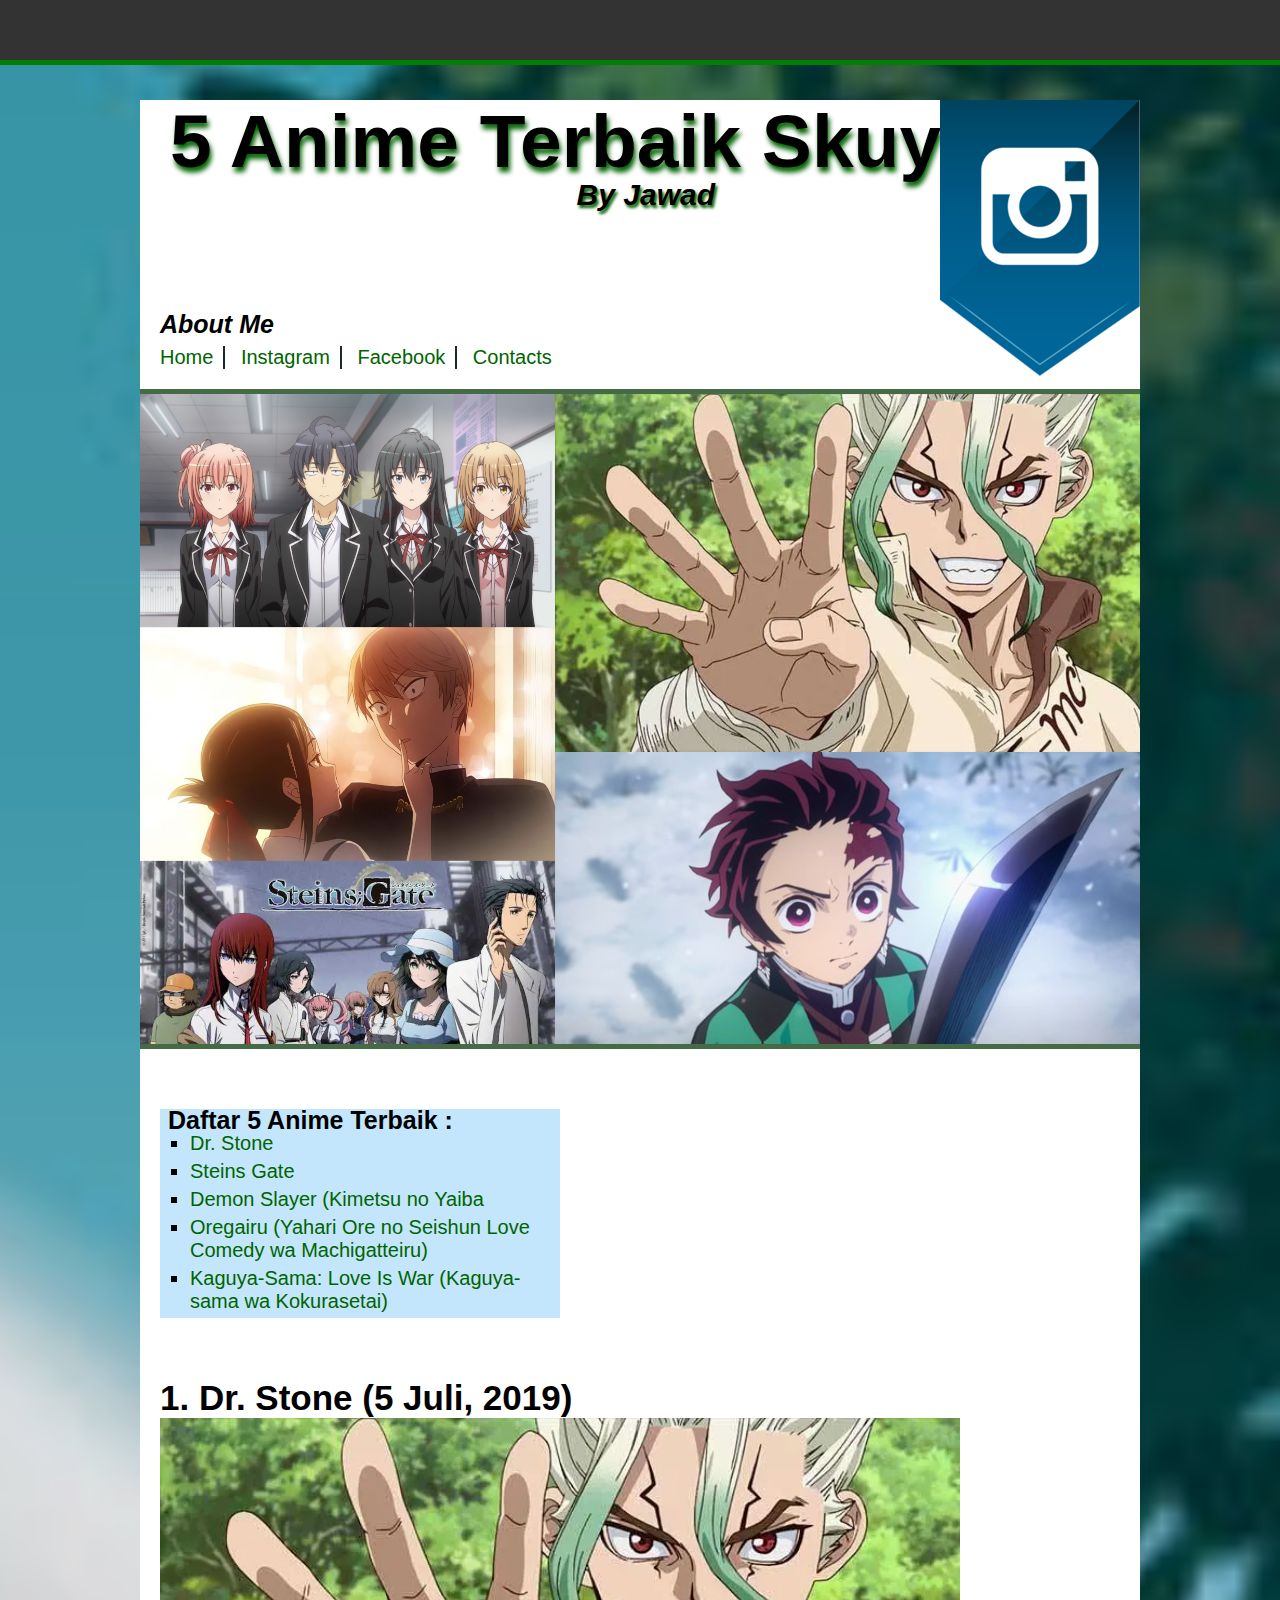
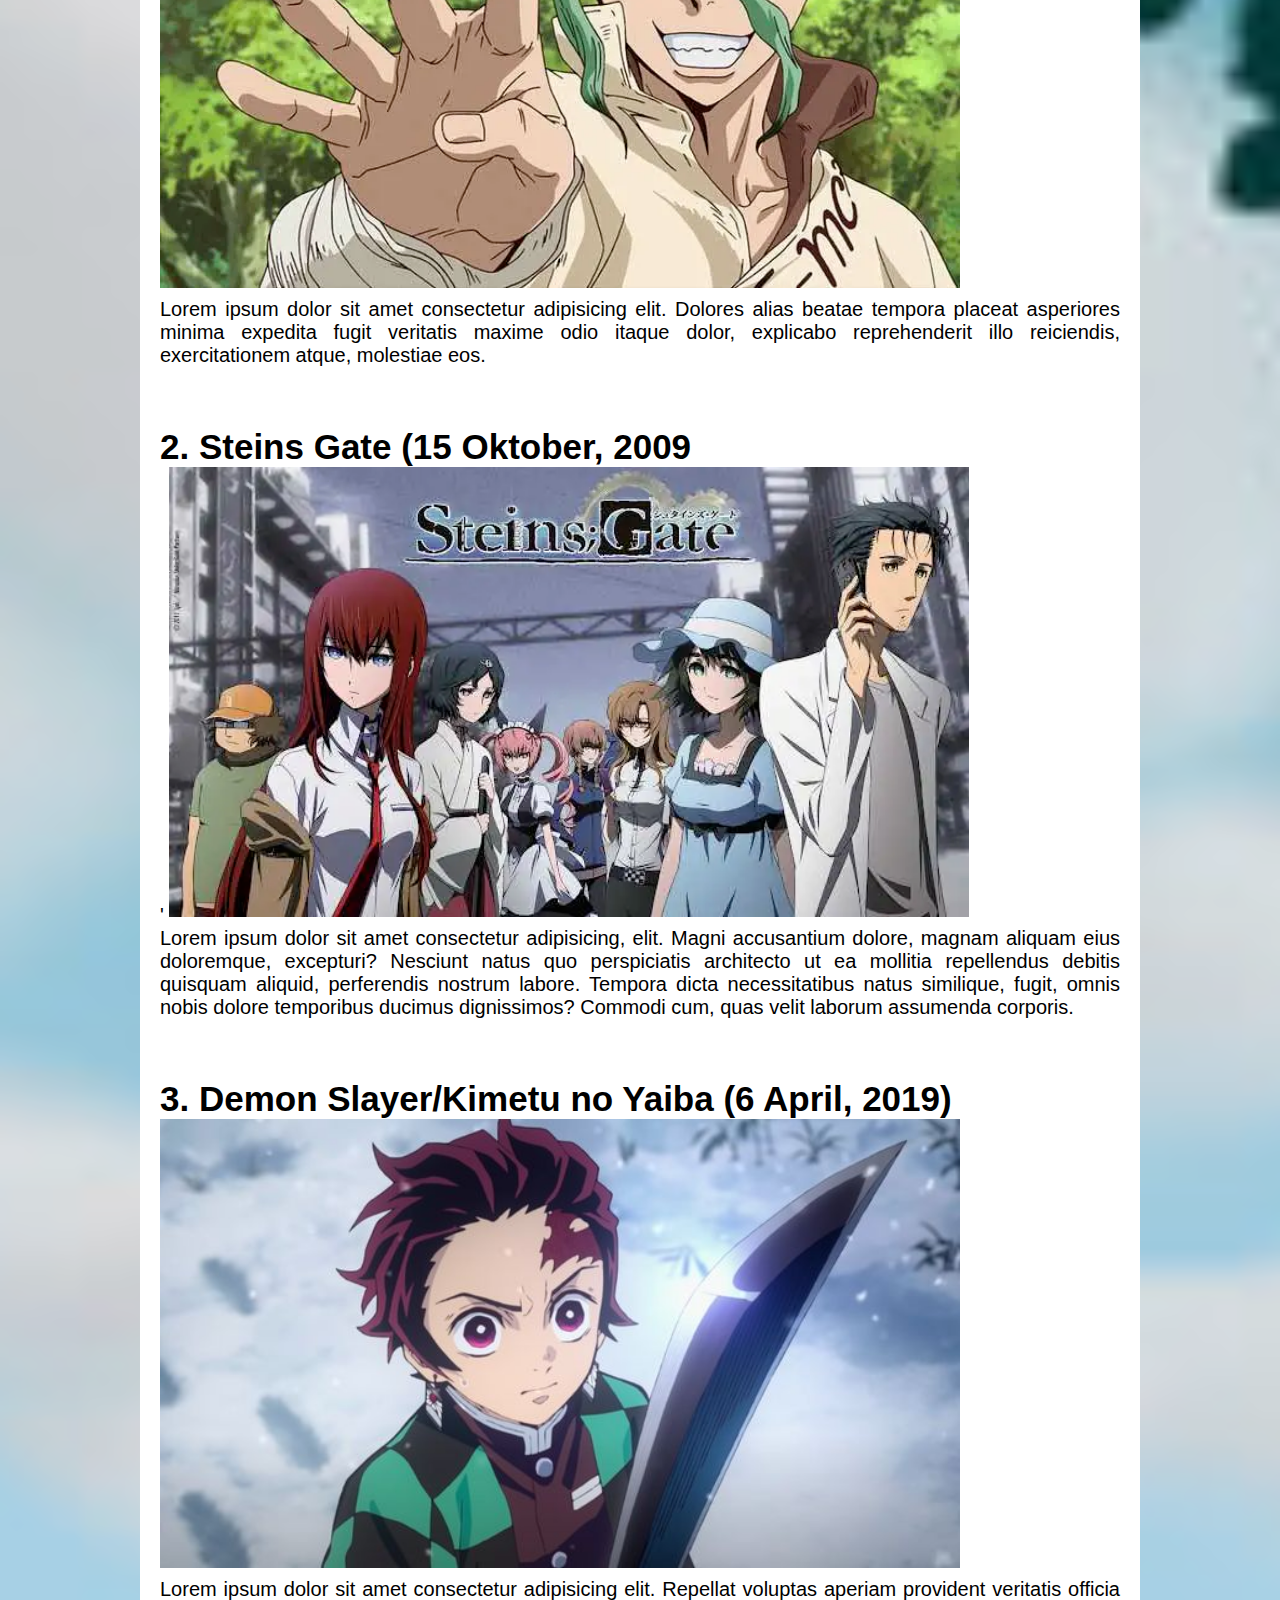
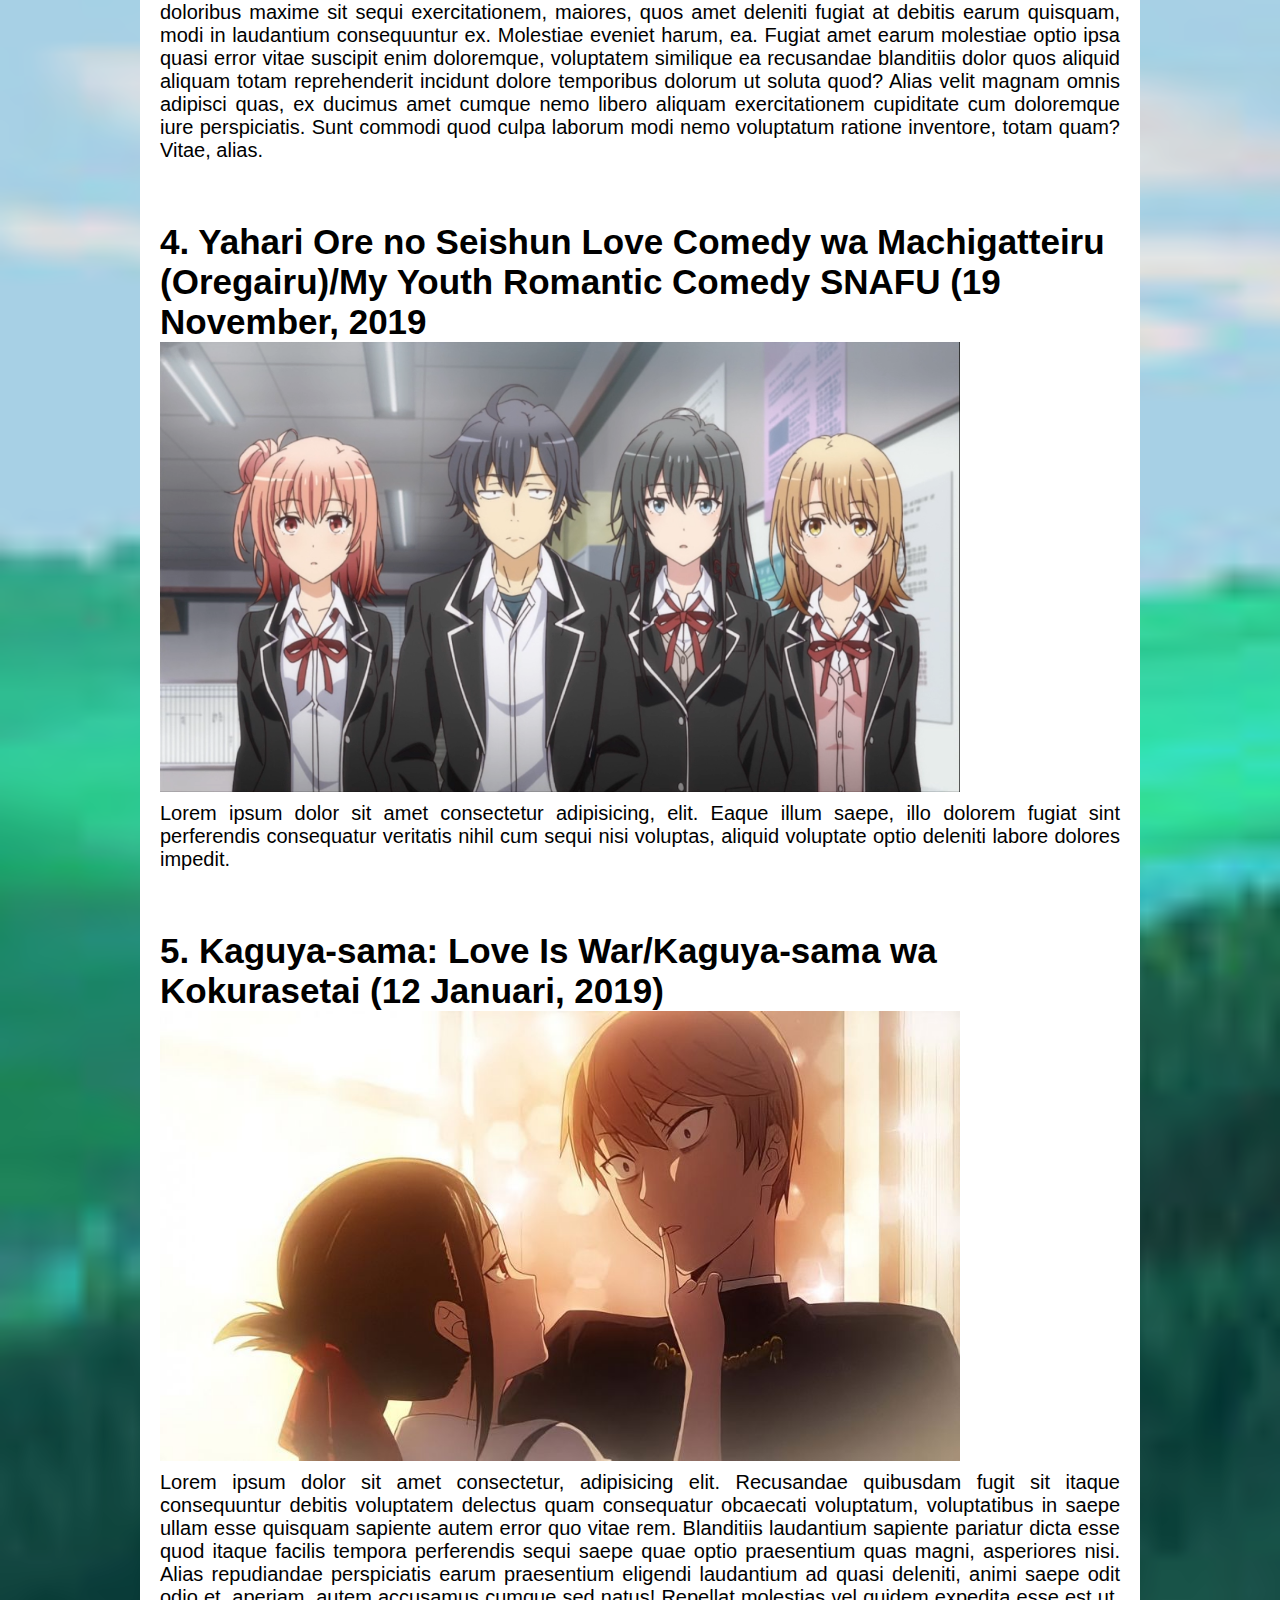
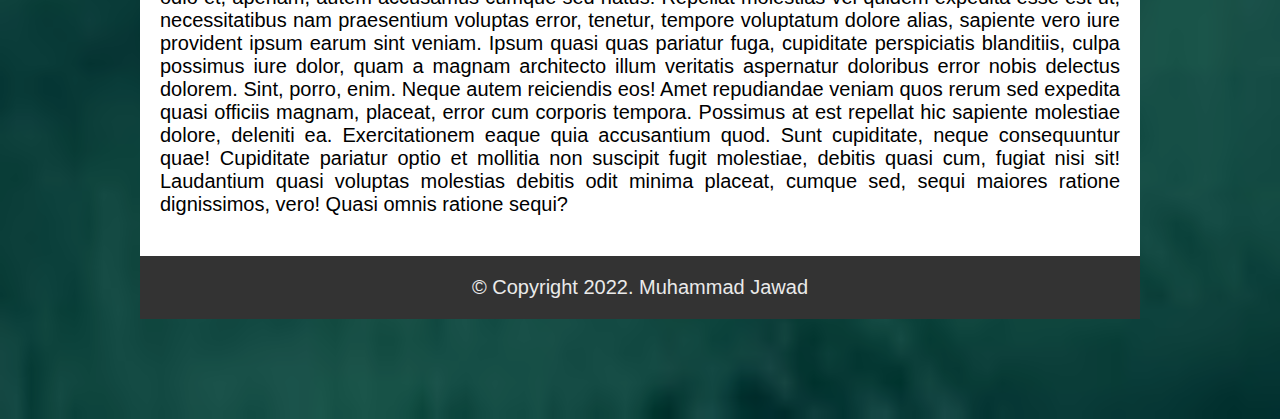
<file: index.html>
<!DOCTYPE html>
<html lang="en">
<head>
	<title>5 Anime Terbaik Menurut Saya</title>
	<link rel="stylesheet" href="implementasilatihan.css">
</head>
<body class="bg">

<div class="top-bar"></div>

<div class="container">
	<a href="https://www.instagram.com/myanimelistofficial/?hl=id" class="ig" target="_blank">MyAnimeListIg</a>
	<div class="header">
		<div class="judul">
			<h1>5 Anime Terbaik Skuy</h1>
			<h3>By Jawad</h3>
		</div>

		<div class="aboutme">
			<h1>About Me</h1>
			<ul>
				<li><a href="#">Home</a></li>
				<li><a href="#">Instagram</a></li>
				<li><a href="#">Facebook</a></li>
				<li><a href="#">Contacts</a></li>
			</ul>
		</div>
	</div>
	<div class="hero"></div>
	<div class="content">
		<div class="daftar">
			<h2>Daftar 5 Anime Terbaik :</h2>
			<ul>
				<li><a href="#drstone">Dr. Stone</a></li>
				<li><a href="#steinsgate">Steins Gate</a></li>
				<li><a href="#demonslayer">Demon Slayer (Kimetsu no Yaiba</a></li>
				<li><a href="#oregairu">Oregairu (Yahari Ore no Seishun Love Comedy wa Machigatteiru)</a></li>
				<li><a href="#kaguyasama">Kaguya-Sama: Love Is War (Kaguya-sama wa Kokurasetai)</a></li>
			</ul>
		</div>
			
		<div class="main">
			<div class="anime" id="drstone"></div>
			<h2>1. Dr. Stone (5 Juli, 2019)</h2>
			<a href="https://myanimelist.net/anime/38691/Dr_Stone" target="_blank"><img src="img/drstone.png" alt="GambarTidakTersedia" title="Dr. Stone"></a>
			<p>Lorem ipsum dolor sit amet consectetur adipisicing elit. Dolores alias beatae tempora placeat asperiores minima expedita fugit veritatis maxime odio itaque dolor, explicabo reprehenderit illo reiciendis, exercitationem atque, molestiae eos.</p>

			<div class="anime" id="steinsgate"></div>
			<h2>2. Steins Gate (15 Oktober, 2009</h2>'
			<a href="https://myanimelist.net/anime/9253/Steins_Gate" target="_blank"><img src="img/steinsgate.png" alt="GambarTidakTersedia" title="Steins Gate"></a>
			<p>Lorem ipsum dolor sit amet consectetur adipisicing, elit. Magni accusantium dolore, magnam aliquam eius doloremque, excepturi? Nesciunt natus quo perspiciatis architecto ut ea mollitia repellendus debitis quisquam aliquid, perferendis nostrum labore. Tempora dicta necessitatibus natus similique, fugit, omnis nobis dolore temporibus ducimus dignissimos? Commodi cum, quas velit laborum assumenda corporis.</p>

			<div class="anime" id="demonslayer"></div>
			<h2>3. Demon Slayer/Kimetu no Yaiba (6 April, 2019)</h2>
			<a href="https://myanimelist.net/anime/38000/Kimetsu_no_Yaiba?q=demon%20slayer&cat=anime" target="_blank"><img src="img/demonslayer.png" alt="GambarTidakTersedia" title="Demon Slayer"></a>
			<p>Lorem ipsum dolor sit amet consectetur adipisicing elit. Repellat voluptas aperiam provident veritatis officia doloribus maxime sit sequi exercitationem, maiores, quos amet deleniti fugiat at debitis earum quisquam, modi in laudantium consequuntur ex. Molestiae eveniet harum, ea. Fugiat amet earum molestiae optio ipsa quasi error vitae suscipit enim doloremque, voluptatem similique ea recusandae blanditiis dolor quos aliquid aliquam totam reprehenderit incidunt dolore temporibus dolorum ut soluta quod? Alias velit magnam omnis adipisci quas, ex ducimus amet cumque nemo libero aliquam exercitationem cupiditate cum doloremque iure perspiciatis. Sunt commodi quod culpa laborum modi nemo voluptatum ratione inventore, totam quam? Vitae, alias.</p>

			<div class="anime" id="oregairu"></div>
			<h2>4. Yahari Ore no Seishun Love Comedy wa Machigatteiru (Oregairu)/My Youth Romantic Comedy SNAFU (19 November, 2019</h2>
			<a href="https://myanimelist.net/anime/14813/Yahari_Ore_no_Seishun_Love_Comedy_wa_Machigatteiru" target="_blank"><img src="img/oregairu.png" alt="GambarTidakTersedia" title="Oregairu"></a>
			<p>Lorem ipsum dolor sit amet consectetur adipisicing, elit. Eaque illum saepe, illo dolorem fugiat sint perferendis consequatur veritatis nihil cum sequi nisi voluptas, aliquid voluptate optio deleniti labore dolores impedit.</p>

			<div class="anime" id="kaguyasama"></div>
			<h2>5. Kaguya-sama: Love Is War/Kaguya-sama wa Kokurasetai (12 Januari, 2019)</h2>
			<a href="https://myanimelist.net/anime/43608/Kaguya-sama_wa_Kokurasetai__Ultra_Romantic" target="_blank"><img src="img/kaguyasama.jpg" alt="GambarTidakTersedia" title="Kaguya-sama Love Is War"></a>
			<p>Lorem ipsum dolor sit amet consectetur, adipisicing elit. Recusandae quibusdam fugit sit itaque consequuntur debitis voluptatem delectus quam consequatur obcaecati voluptatum, voluptatibus in saepe ullam esse quisquam sapiente autem error quo vitae rem. Blanditiis laudantium sapiente pariatur dicta esse quod itaque facilis tempora perferendis sequi saepe quae optio praesentium quas magni, asperiores nisi. Alias repudiandae perspiciatis earum praesentium eligendi laudantium ad quasi deleniti, animi saepe odit odio et, aperiam, autem accusamus cumque sed natus! Repellat molestias vel quidem expedita esse est ut, necessitatibus nam praesentium voluptas error, tenetur, tempore voluptatum dolore alias, sapiente vero iure provident ipsum earum sint veniam. Ipsum quasi quas pariatur fuga, cupiditate perspiciatis blanditiis, culpa possimus iure dolor, quam a magnam architecto illum veritatis aspernatur doloribus error nobis delectus dolorem. Sint, porro, enim. Neque autem reiciendis eos! Amet repudiandae veniam quos rerum sed expedita quasi officiis magnam, placeat, error cum corporis tempora. Possimus at est repellat hic sapiente molestiae dolore, deleniti ea. Exercitationem eaque quia accusantium quod. Sunt cupiditate, neque consequuntur quae! Cupiditate pariatur optio et mollitia non suscipit fugit molestiae, debitis quasi cum, fugiat nisi sit! Laudantium quasi voluptas molestias debitis odit minima placeat, cumque sed, sequi maiores ratione dignissimos, vero! Quasi omnis ratione sequi?</p>
		</div>

		<div class="footer">
			<p class="copy">&copy; Copyright 2022. Muhammad Jawad</p>
		</div>
	</div>
</div>		
	
</body>
</html>
</file>
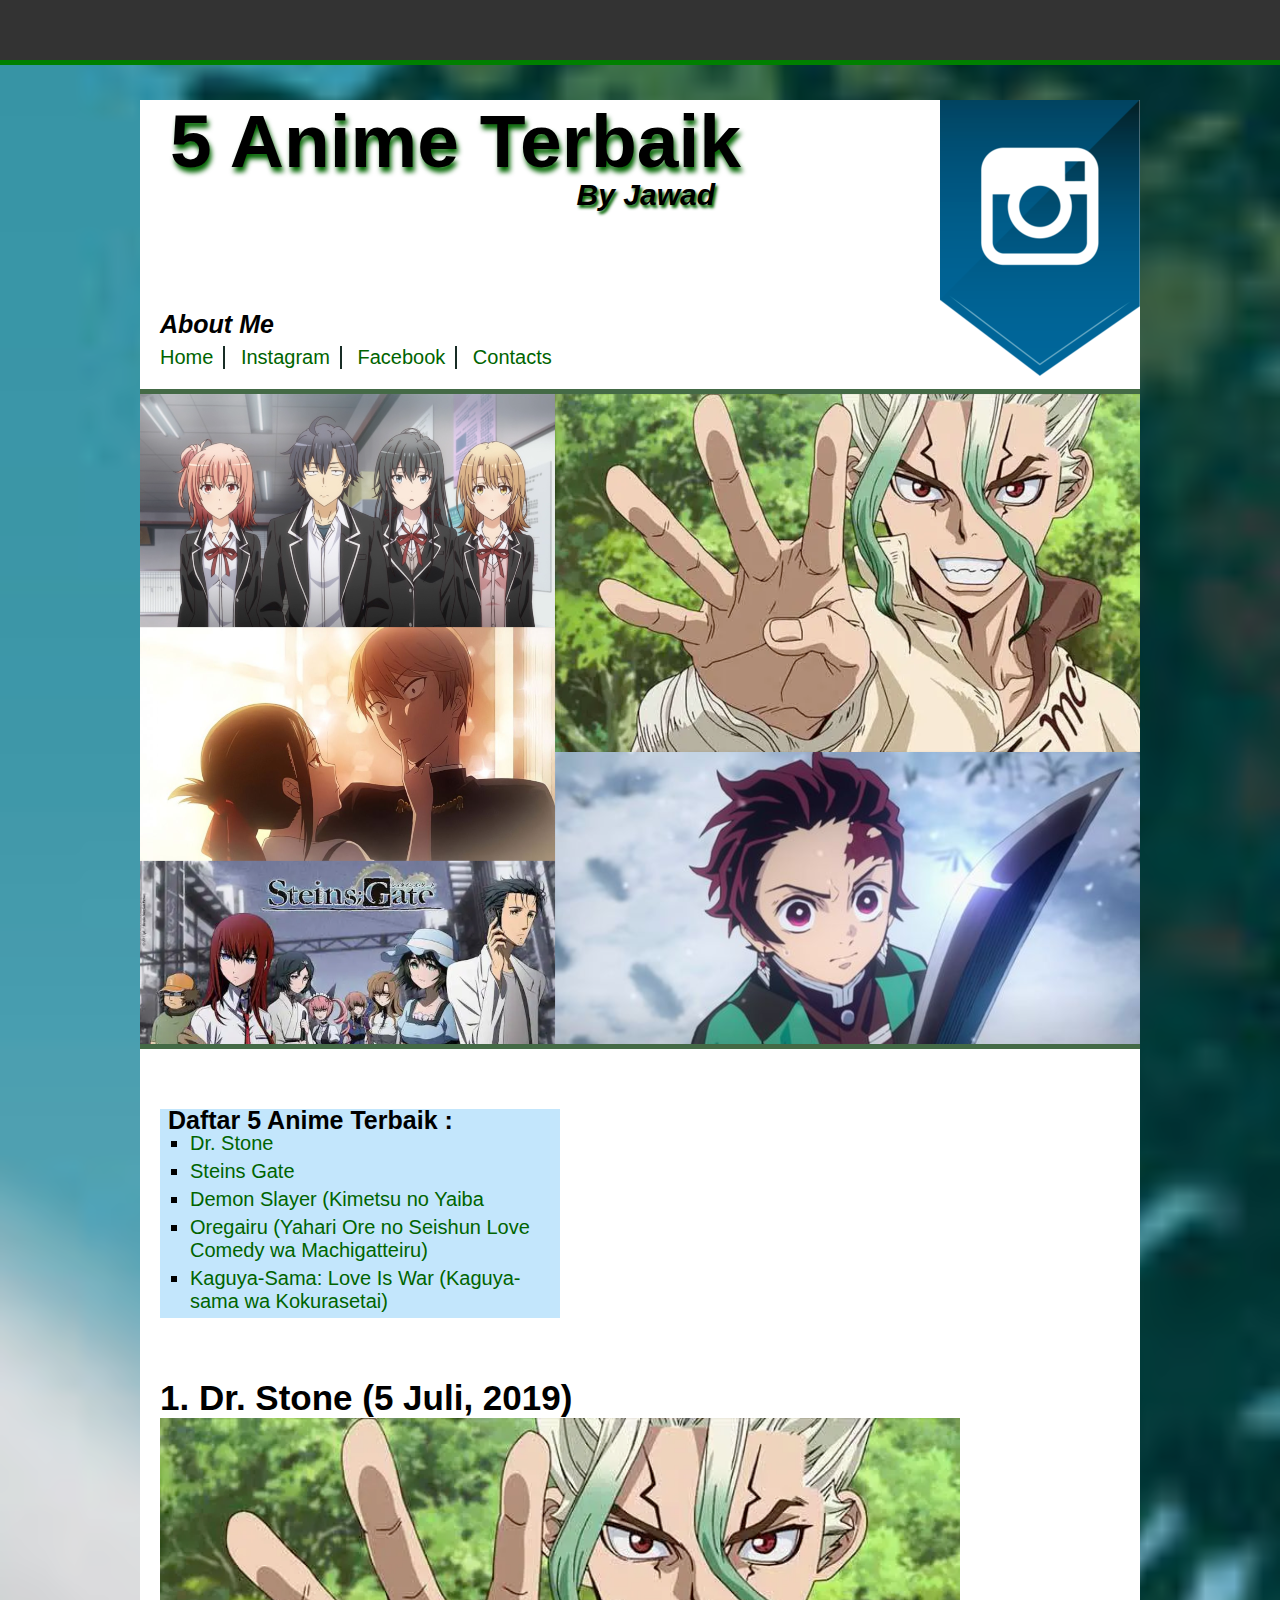
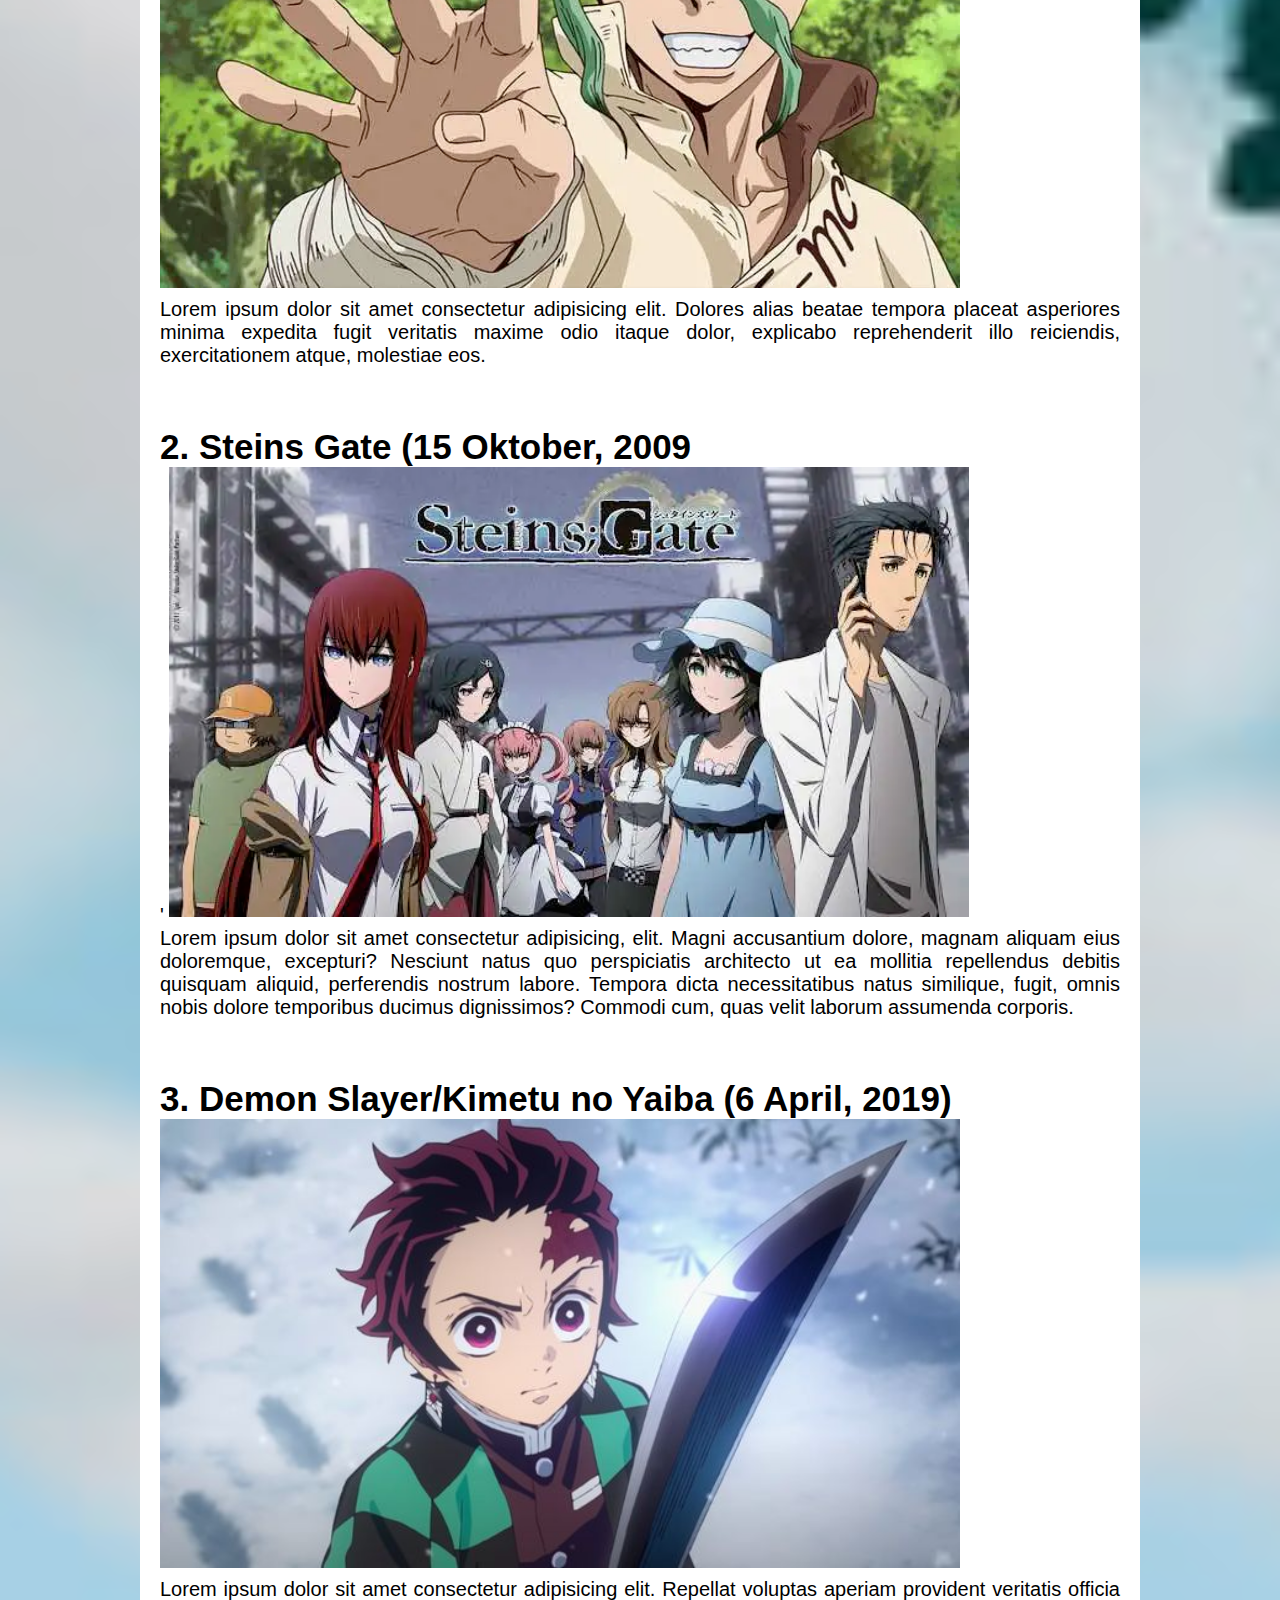
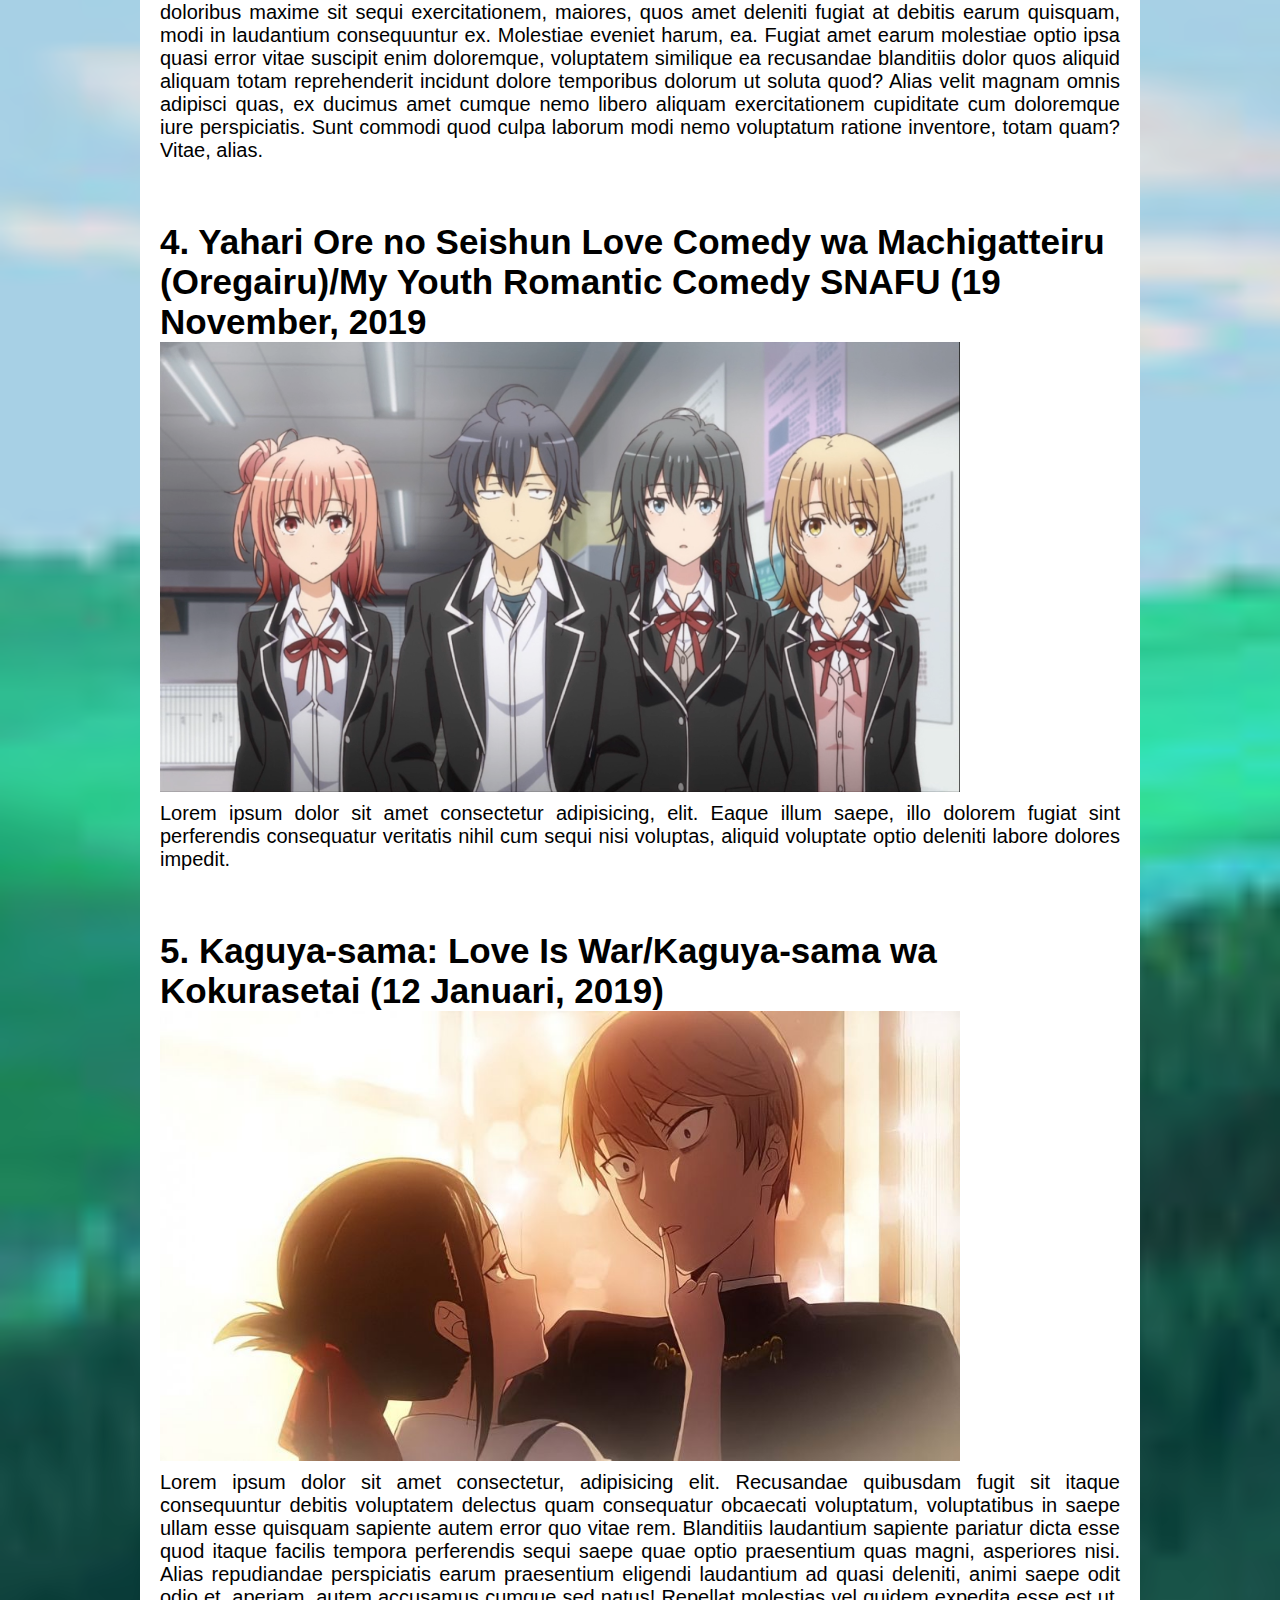
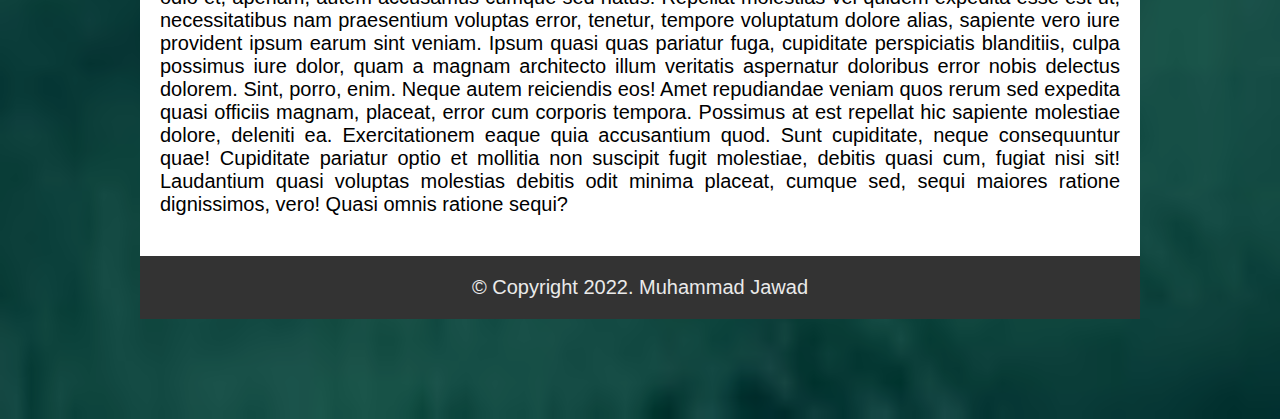
<file: index.html.html>
<!DOCTYPE html>
<html lang="en">
<head>
	<title>5 Anime Terbaik Menurut Saya</title>
	<link rel="stylesheet" href="implementasilatihan.css">
</head>
<body class="bg">

<div class="top-bar"></div>

<div class="container">
	<a href="https://www.instagram.com/myanimelistofficial/?hl=id" class="ig" target="_blank">MyAnimeListIg</a>
	<div class="header">
		<div class="judul">
			<h1>5 Anime Terbaik</h1>
			<h3>By Jawad</h3>
		</div>

		<div class="aboutme">
			<h1>About Me</h1>
			<ul>
				<li><a href="#">Home</a></li>
				<li><a href="#">Instagram</a></li>
				<li><a href="#">Facebook</a></li>
				<li><a href="#">Contacts</a></li>
			</ul>
		</div>
	</div>
	<div class="hero"></div>
	<div class="content">
		<div class="daftar">
			<h2>Daftar 5 Anime Terbaik :</h2>
			<ul>
				<li><a href="#drstone">Dr. Stone</a></li>
				<li><a href="#steinsgate">Steins Gate</a></li>
				<li><a href="#demonslayer">Demon Slayer (Kimetsu no Yaiba</a></li>
				<li><a href="#oregairu">Oregairu (Yahari Ore no Seishun Love Comedy wa Machigatteiru)</a></li>
				<li><a href="#kaguyasama">Kaguya-Sama: Love Is War (Kaguya-sama wa Kokurasetai)</a></li>
			</ul>
		</div>
			
		<div class="main">
			<div class="anime" id="drstone"></div>
			<h2>1. Dr. Stone (5 Juli, 2019)</h2>
			<a href="https://myanimelist.net/anime/38691/Dr_Stone" target="_blank"><img src="img/drstone.png" alt="GambarTidakTersedia" title="Dr. Stone"></a>
			<p>Lorem ipsum dolor sit amet consectetur adipisicing elit. Dolores alias beatae tempora placeat asperiores minima expedita fugit veritatis maxime odio itaque dolor, explicabo reprehenderit illo reiciendis, exercitationem atque, molestiae eos.</p>

			<div class="anime" id="steinsgate"></div>
			<h2>2. Steins Gate (15 Oktober, 2009</h2>'
			<a href="https://myanimelist.net/anime/9253/Steins_Gate" target="_blank"><img src="img/steinsgate.png" alt="GambarTidakTersedia" title="Steins Gate"></a>
			<p>Lorem ipsum dolor sit amet consectetur adipisicing, elit. Magni accusantium dolore, magnam aliquam eius doloremque, excepturi? Nesciunt natus quo perspiciatis architecto ut ea mollitia repellendus debitis quisquam aliquid, perferendis nostrum labore. Tempora dicta necessitatibus natus similique, fugit, omnis nobis dolore temporibus ducimus dignissimos? Commodi cum, quas velit laborum assumenda corporis.</p>

			<div class="anime" id="demonslayer"></div>
			<h2>3. Demon Slayer/Kimetu no Yaiba (6 April, 2019)</h2>
			<a href="https://myanimelist.net/anime/38000/Kimetsu_no_Yaiba?q=demon%20slayer&cat=anime" target="_blank"><img src="img/demonslayer.png" alt="GambarTidakTersedia" title="Demon Slayer"></a>
			<p>Lorem ipsum dolor sit amet consectetur adipisicing elit. Repellat voluptas aperiam provident veritatis officia doloribus maxime sit sequi exercitationem, maiores, quos amet deleniti fugiat at debitis earum quisquam, modi in laudantium consequuntur ex. Molestiae eveniet harum, ea. Fugiat amet earum molestiae optio ipsa quasi error vitae suscipit enim doloremque, voluptatem similique ea recusandae blanditiis dolor quos aliquid aliquam totam reprehenderit incidunt dolore temporibus dolorum ut soluta quod? Alias velit magnam omnis adipisci quas, ex ducimus amet cumque nemo libero aliquam exercitationem cupiditate cum doloremque iure perspiciatis. Sunt commodi quod culpa laborum modi nemo voluptatum ratione inventore, totam quam? Vitae, alias.</p>

			<div class="anime" id="oregairu"></div>
			<h2>4. Yahari Ore no Seishun Love Comedy wa Machigatteiru (Oregairu)/My Youth Romantic Comedy SNAFU (19 November, 2019</h2>
			<a href="https://myanimelist.net/anime/14813/Yahari_Ore_no_Seishun_Love_Comedy_wa_Machigatteiru" target="_blank"><img src="img/oregairu.png" alt="GambarTidakTersedia" title="Oregairu"></a>
			<p>Lorem ipsum dolor sit amet consectetur adipisicing, elit. Eaque illum saepe, illo dolorem fugiat sint perferendis consequatur veritatis nihil cum sequi nisi voluptas, aliquid voluptate optio deleniti labore dolores impedit.</p>

			<div class="anime" id="kaguyasama"></div>
			<h2>5. Kaguya-sama: Love Is War/Kaguya-sama wa Kokurasetai (12 Januari, 2019)</h2>
			<a href="https://myanimelist.net/anime/43608/Kaguya-sama_wa_Kokurasetai__Ultra_Romantic" target="_blank"><img src="img/kaguyasama.jpg" alt="GambarTidakTersedia" title="Kaguya-sama Love Is War"></a>
			<p>Lorem ipsum dolor sit amet consectetur, adipisicing elit. Recusandae quibusdam fugit sit itaque consequuntur debitis voluptatem delectus quam consequatur obcaecati voluptatum, voluptatibus in saepe ullam esse quisquam sapiente autem error quo vitae rem. Blanditiis laudantium sapiente pariatur dicta esse quod itaque facilis tempora perferendis sequi saepe quae optio praesentium quas magni, asperiores nisi. Alias repudiandae perspiciatis earum praesentium eligendi laudantium ad quasi deleniti, animi saepe odit odio et, aperiam, autem accusamus cumque sed natus! Repellat molestias vel quidem expedita esse est ut, necessitatibus nam praesentium voluptas error, tenetur, tempore voluptatum dolore alias, sapiente vero iure provident ipsum earum sint veniam. Ipsum quasi quas pariatur fuga, cupiditate perspiciatis blanditiis, culpa possimus iure dolor, quam a magnam architecto illum veritatis aspernatur doloribus error nobis delectus dolorem. Sint, porro, enim. Neque autem reiciendis eos! Amet repudiandae veniam quos rerum sed expedita quasi officiis magnam, placeat, error cum corporis tempora. Possimus at est repellat hic sapiente molestiae dolore, deleniti ea. Exercitationem eaque quia accusantium quod. Sunt cupiditate, neque consequuntur quae! Cupiditate pariatur optio et mollitia non suscipit fugit molestiae, debitis quasi cum, fugiat nisi sit! Laudantium quasi voluptas molestias debitis odit minima placeat, cumque sed, sequi maiores ratione dignissimos, vero! Quasi omnis ratione sequi?</p>
		</div>

		<div class="footer">
			<p class="copy">&copy; Copyright 2022. Muhammad Jawad</p>
		</div>
	</div>
</div>		
	
</body>
</html>
</file>
<file: implementasilatihan.css>
html, body, div, span, applet, object, iframe,
h1, h2, h3, h4, h5, h6, p, blockquote, pre,
a, abbr, acronym, address, big, cite, code,
del, dfn, em, img, ins, kbd, q, s, samp,
small, strike, strong, sub, sup, tt, var,
b, u, i, center,
dl, dt, dd, ol, ul, li,
fieldset, form, label, legend,
table, caption, tbody, tfoot, thead, tr, th, td,
article, aside, canvas, details, embed, 
figure, figcaption, footer, header, hgroup, 
menu, nav, output, ruby, section, summary,
time, mark, audio, video {
	margin: 0;
	padding: 0;
	border: 0;
	font-size: 100%;
	font: inherit;
	vertical-align: baseline;
}
/* HTML5 display-role reset for older browsers */
article, aside, details, figcaption, figure, 
footer, header, hgroup, menu, nav, section {
	display: block;
}
body {
	line-height: 1;
}
ol, ul {
	list-style: none;
}
blockquote, q {
	quotes: none;
}
blockquote:before, blockquote:after,
q:before, q:after {
	content: '';
	content: none;
}
table {
	border-collapse: collapse;
	border-spacing: 0;
}

/*Style*/
body {
	font: 20px/23px "Lato", arial, verdana;
}

.bg {
	background: rgba(0, 0, 0, 0.1) url(img/animebg.jpg);
	background-blend-mode: darken;
	background-repeat: no-repeat;
	background-size: cover;
	background-position: center;
}

.top-bar {
	height: 60px;
	background-color: #333;
	position: fixed;
	top: 0;
	right: 0;
	left: 0;
	border-bottom: 5px solid green;
	z-index: 9999;
}

.ig {
	width: 200px;
	height: 276px;
	background-image: url(img/igribbon.png);
	background-repeat: no-repeat;
	display: inline-block;
	text-indent: -9999px;
	position: absolute;
	top: 0;
	right: 0;
}

.container {
	width: 1000px;
	background-color: white;
	margin: 100px auto;
	position: relative;
}

.header .judul{
	font-size: 75px;
	padding: 30px;
	font-weight: bold;
	text-shadow: 2px 5px 5px darkgreen;
}

.header h3 {
	font-size: 30px;
	padding-top: 30px;
	font-weight: bold;
	font-style: italic;
	text-shadow: 2px 3px 3px darkgreen;
	position: absolute;
	right: 425px;
}

.aboutme {
	margin-top: 30px;
	padding: 20px;
	font-size: 20px;
	position: relative;
	top: 80px;
}

.aboutme h1 {
	font-size: 25px;
	font-style: italic;
	font-weight: bold;
}

.header {
	box-sizing: border-box;
}

.header ul li {
	display: inline-block;
	margin-top: 10px;
	padding-right: 10px;
	border-right: 2px solid #182c25;
}

.header ul li:nth-child(4) {
	border: none;
}

.header ul li:nth-child(2n), .header ul li:nth-child(3) {
	padding-left: 10px;
}

.header ul li a {
	color: darkgreen;
	text-decoration: none;
}

 .container .header ul li a:hover {
	color: white;
	background: lightskyblue;
}

.hero {
	height: 650px;
	background-image: url(img/heroimg.png);
	border-top: 5px solid #446A46;
	border-bottom: 5px solid #446A46;
	margin-bottom: 60px;
	margin-top: 80px;
}

.content {
	margin: 20px;
}

.daftar {
	width: 400px;
	background-color: lightskyblue;
	background: rgba(135, 206, 250, 0.5);
}

.daftar h2 {
	margin-left: 8px;
	font-size: 25px;
	font-weight: bold;
}

.daftar ul li {
	list-style-type: square;
	margin-left: 30px;
	padding-bottom: 5px;
}

.daftar ul li a {
	color: darkgreen;
	text-decoration: none;
}

.daftar ul li a:hover {
	color: white;
	background-color: lightskyblue;
}


/*Main*/
.anime {
	height: 60px;
}

.main h2 {
	font-weight: bold;
	font-size: 35px;
	line-height: 40px;
}

.main img {
	width: 800px;
	margin-bottom: 5px;
}

.main p {
	text-align: justify;
}

.footer {
	background-color: #333;
	padding: 20px;
	margin-top: 40px;
	margin-left: -20px;
	margin-right: -20px;
}

.footer .copy {
	text-align: center;
	color: #eaeaea;
}
</file>
